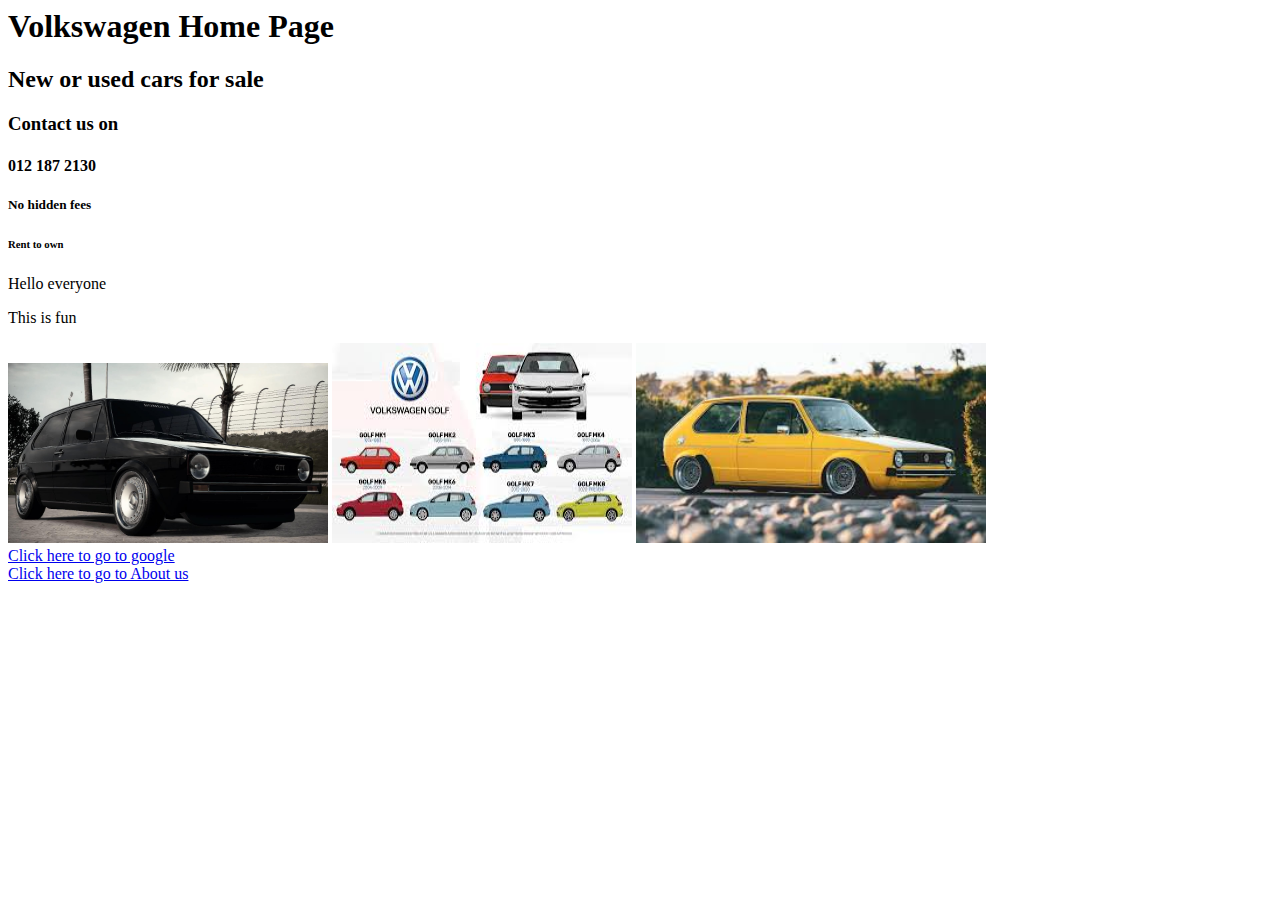
<file: index.html>
<!DOCUTYPE html>
<html>
    <head>

    </head>
    <body>
        <h1>Volkswagen Home Page</h1>
        <h2>New or used cars for sale</h2>
        <h3>Contact us on</h3>
        <h4>012 187 2130</h4>
        <h5>No hidden fees</h5>
        <h6>Rent to own</h6>
        <p>Hello everyone</p>
        <p>This is fun</p>
        
        

        
        <a href="Golf Mk1.html"><img src="v3.jpg" alt = width="250" height="180"></a>
        <img src="v1.jpeg" width="300" height="200">
        <img src="v2.jpeg" width="350" height="200">
        <br>
        <a href="https://www.google.com">Click here to go to google</a>
        <br>
        <a href="about.html">Click here to go to About us</a>
        
        
    
    </body>
</html>
</file>
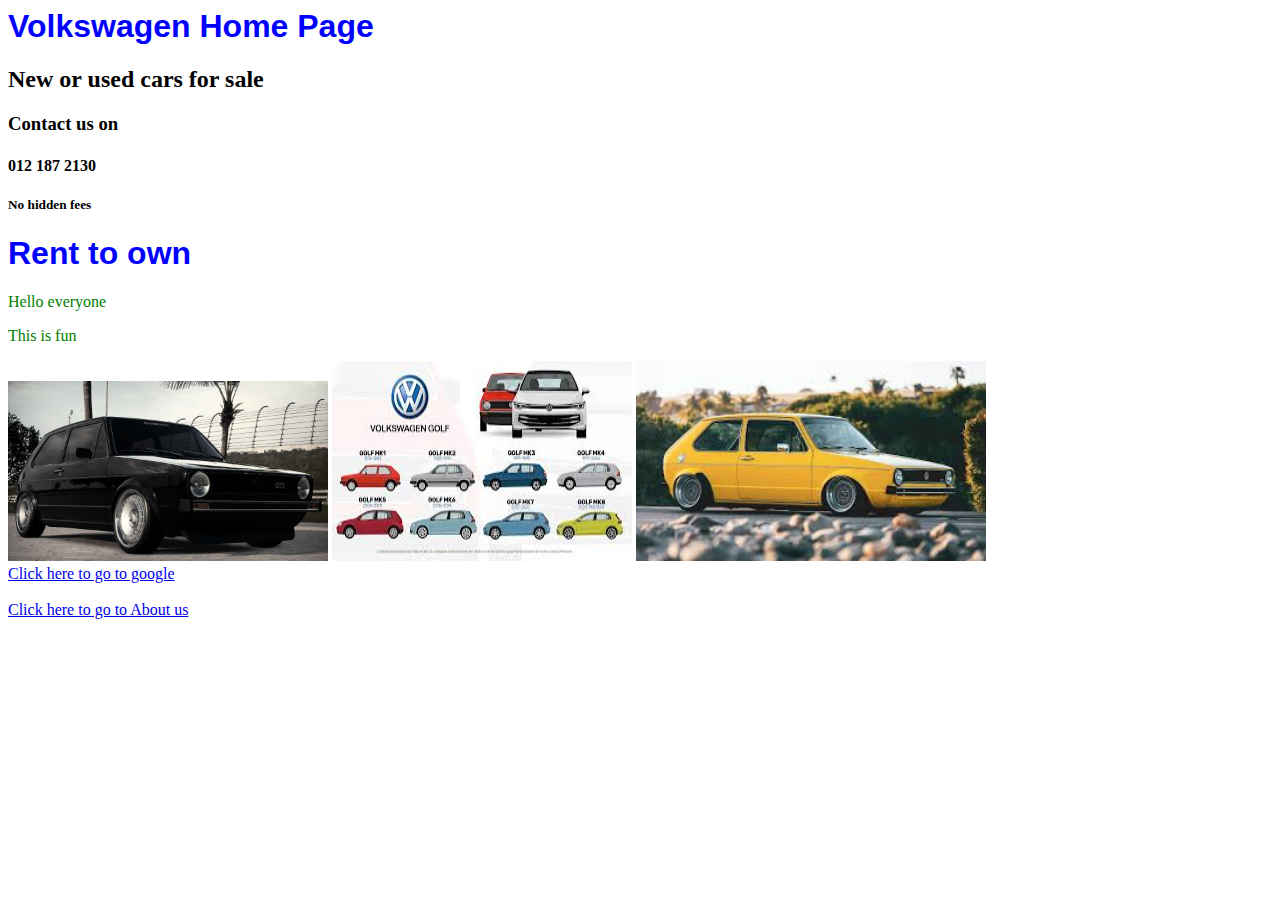
<file: image/index.html>
<!DOCUTYPE html>
<html>
    <head>
        <link rel="stylesheet" type="text/css" href="style.css">
        <title>Volkswagen</title>

    </head>
    <body>
        <h1>Volkswagen Home Page</h1>
        <h2>New or used cars for sale</h2>
        <h3>Contact us on</h3>
        <h4>012 187 2130</h4>
        <h5>No hidden fees</h5>
        <h1>Rent to own</h1>
        <p>Hello everyone</p>
        <p>This is fun</p>
        
        

        
        <a href="Golf Mk1.html"><img src="v3.jpg" alt = width="250" height="180"></a>
        <img src="v1.jpeg" width="300" height="200">
        <img src="v2.jpeg" width="350" height="200">
        
        <br>
        <a href="https://www.google.com">Click here to go to google</a>
        <br>
        <br>
        <a href="about.html">Click here to go to About us</a>
        
        
    
    </body>
</html>
</file>
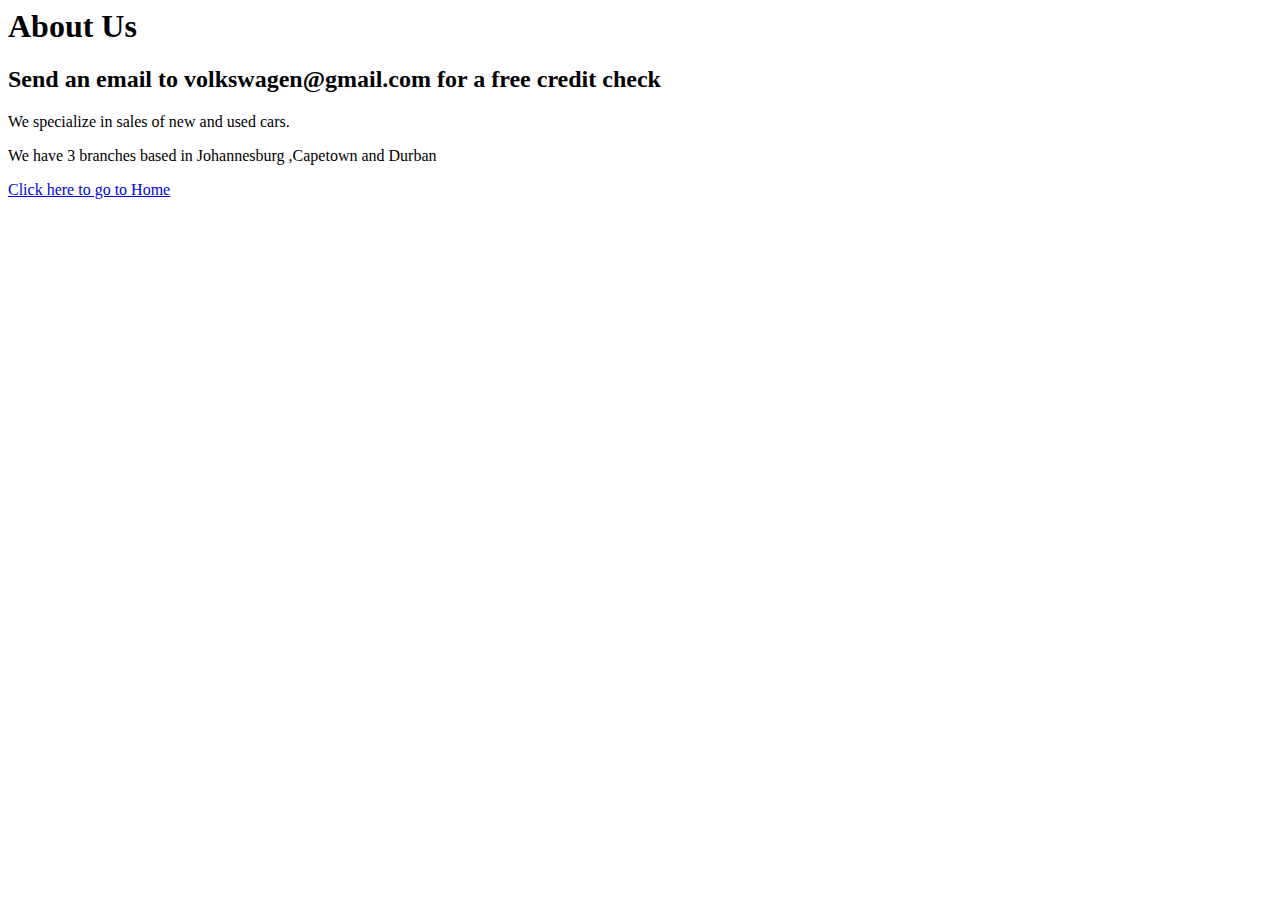
<file: about.html>
<!DOCUTYPE html>
<html>
    <head>
        <body>
            <h1>About Us</h1>   
            <h2>Send an email to volkswagen@gmail.com for a free credit check</h2>
            <p>We specialize in sales of new and used cars.</p>
            <p>We have 3 branches based in Johannesburg ,Capetown and Durban</p>
            
            <a href="index.html">Click here to go to Home </a>


        </body>


    </head>


</html>
</file>
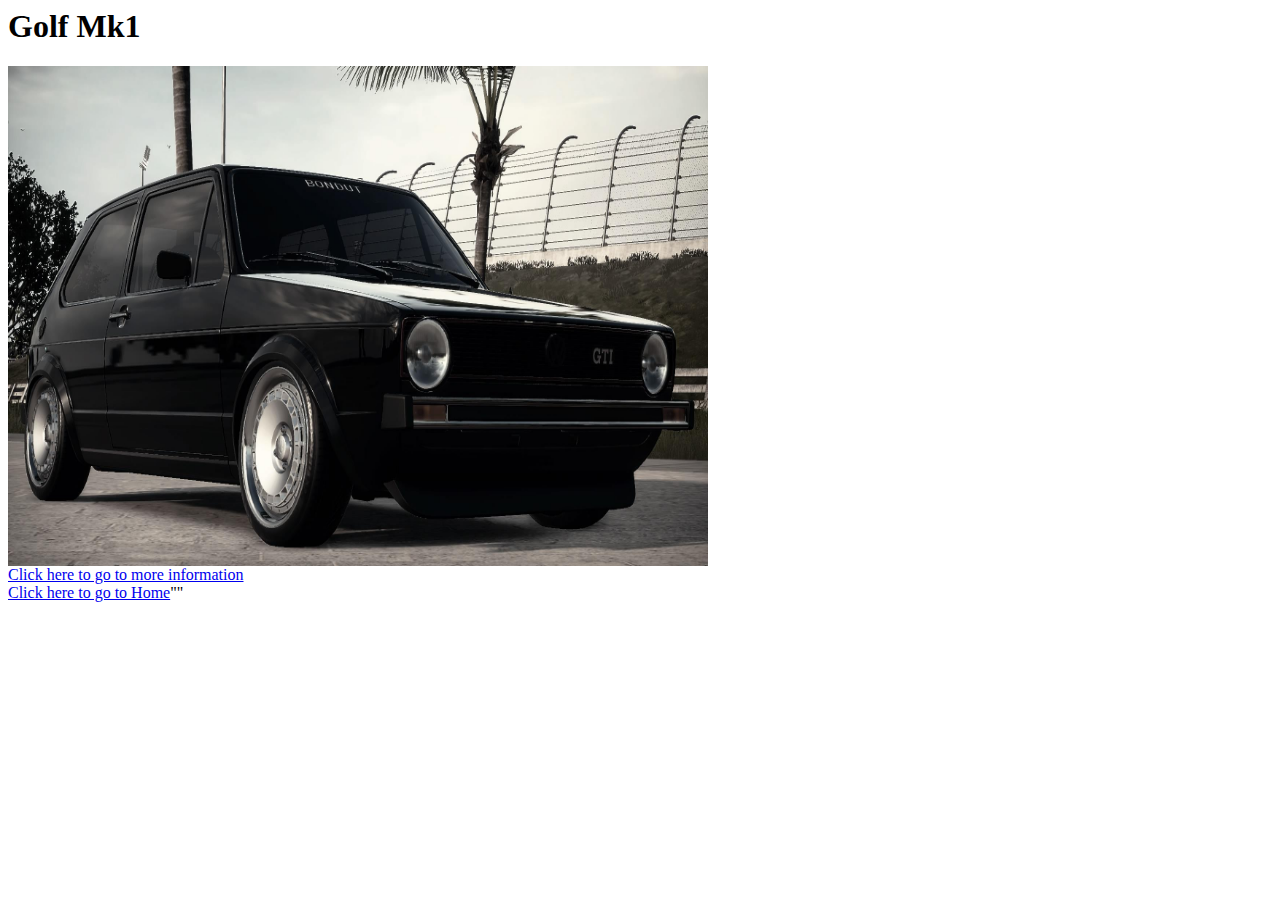
<file: Golf Mk1.html>
<!DOCUTYPE html>
<html>
    <head>

    </head>
      <body>

      
        <h1>Golf Mk1</h1>
        <img src="v3.jpg" alt = "Image 1" width="700" height="500">
        <br>
        <a href="about.html">Click here to go to more information</a>
        <br>
        <a href="index.html">Click here to go to Home</a>""


        


        </body>
    
</html>
</file>
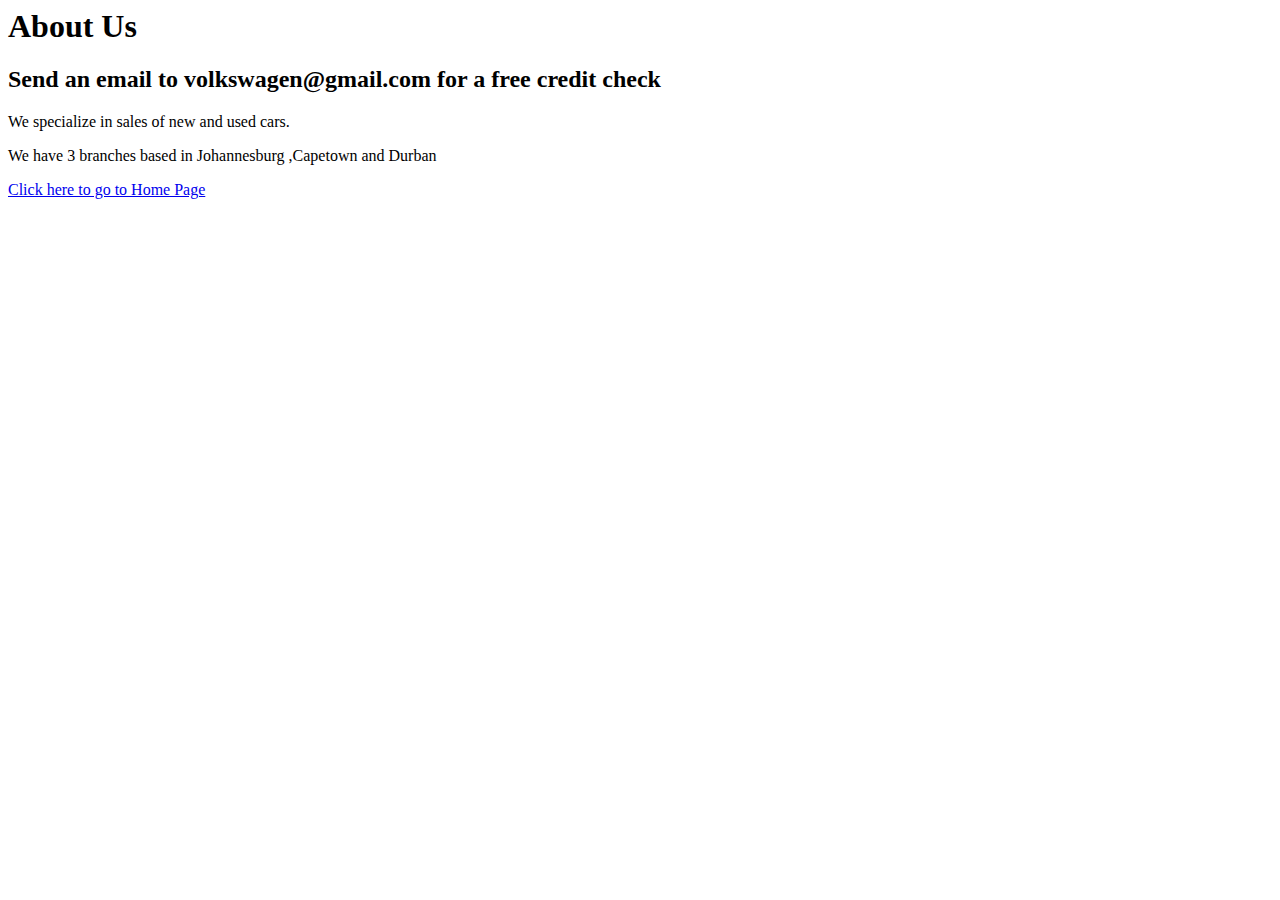
<file: image/about.html>
<!DOCUTYPE html>
<html>
    <head>
        <body>
            <h1>About Us</h1>   
            <h2>Send an email to volkswagen@gmail.com for a free credit check</h2>
            <p>We specialize in sales of new and used cars.</p>
            <p>We have 3 branches based in Johannesburg ,Capetown and Durban</p>
            
            <a href="index.html">Click here to go to Home Page</a>


        </body>


    </head>


</html>
</file>
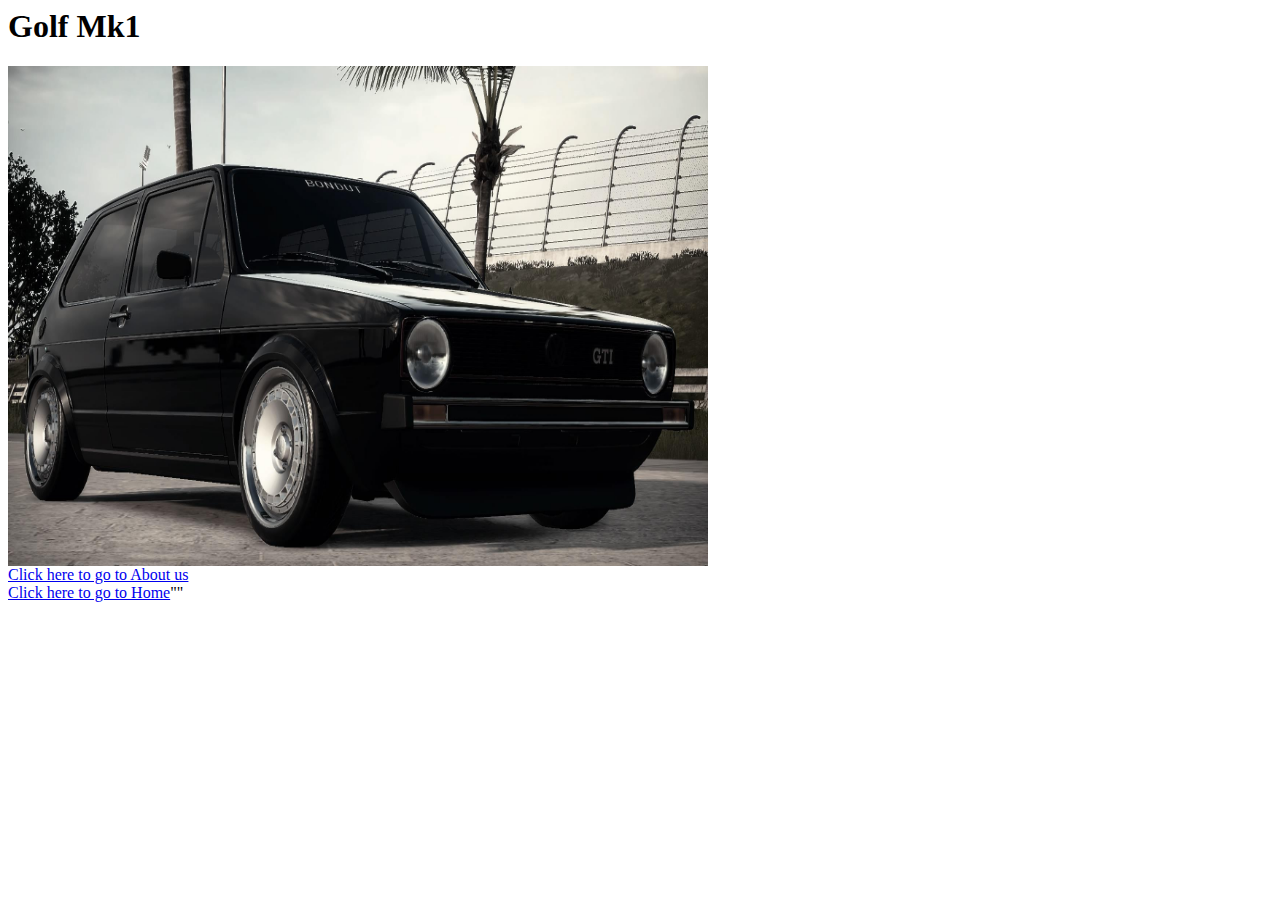
<file: image/Golf Mk1.html>
<!DOCUTYPE html>
<html>
    <head>

    </head>
      <body>

      
        <h1>Golf Mk1</h1>
        <img src="v3.jpg" alt = "Image 1" width="700" height="500">
        <br>
        <a href="about.html">Click here to go to About us</a>
        <br>
        <a href="index.html">Click here to go to Home</a>""


        


        </body>
    
</html>
</file>
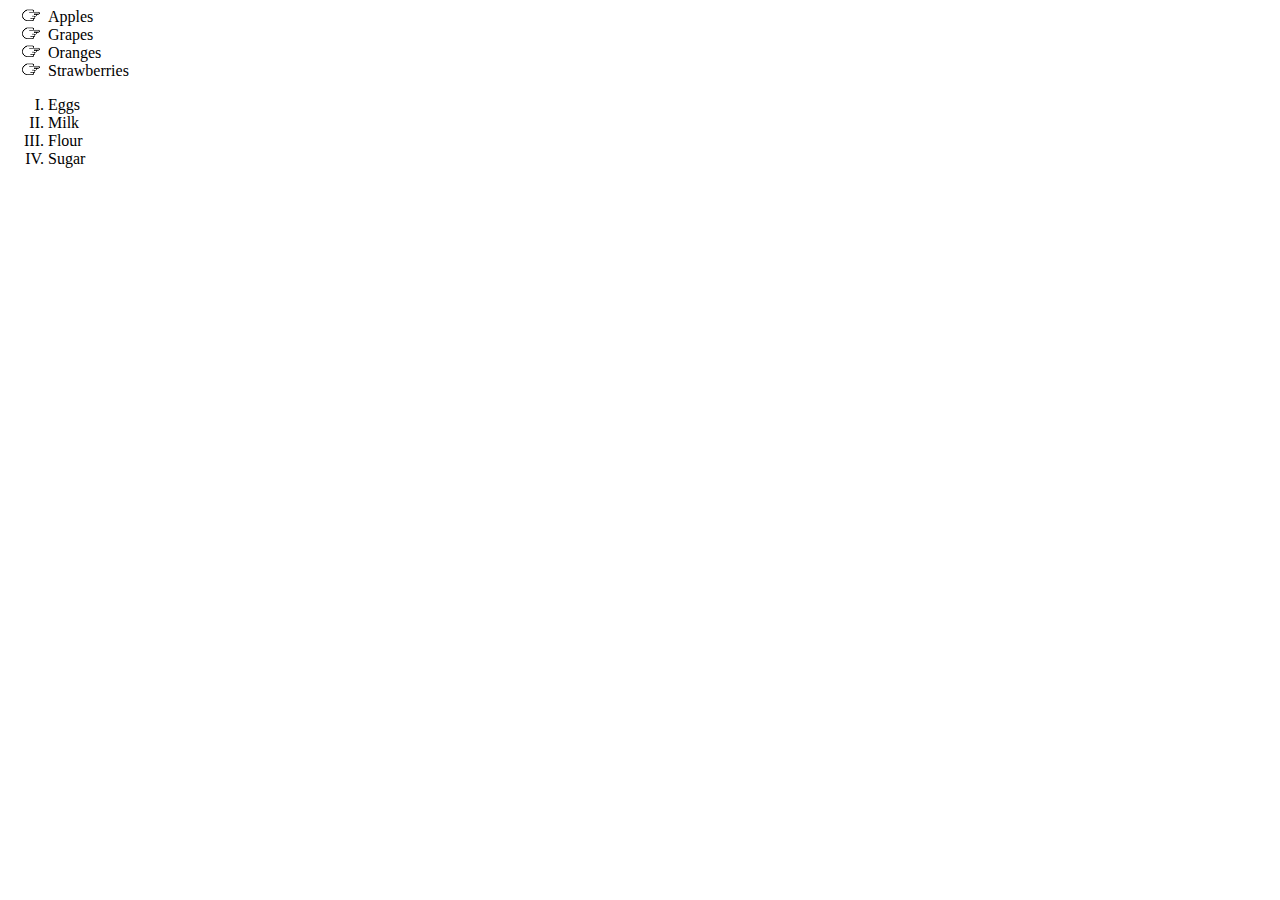
<file: image/list.html>
<!DOCUTYPE html>
<html>
    <head>
        <link rel="stylesheet" type ="text/css" href="style.css">


    </head>

    <body>
        <ul>
            <li>Apples</li>
            <li>Grapes</li>
            <li>Oranges</li>
            <li>Strawberries</li>
        </ul>

        <ol>
            <li>Eggs</li>
            <li>Milk</li>
            <li>Flour</li>
            <li>Sugar</li>

            </ol>



    </body>
</html>
</file>
<file: image/style.css>
h1{
   color: blue;
   font-family :sans-serif;
}
p{
   color: green;
   font-family :fantasy;
}
ul{list-style-image: url(pointer-icon.png) ;
}
ol{
   list-style-type :upper-roman;
}
#menu-bar a{
   font-family:  Helvetica, sans-serif;
   text-decoration: none;
   background-color: aquamarine;
   color:white;
   padding: 5px;
   border-radius: 5px;
}
#menu-bar a:hover{
   background-color: aqua;
   
}
</file>
